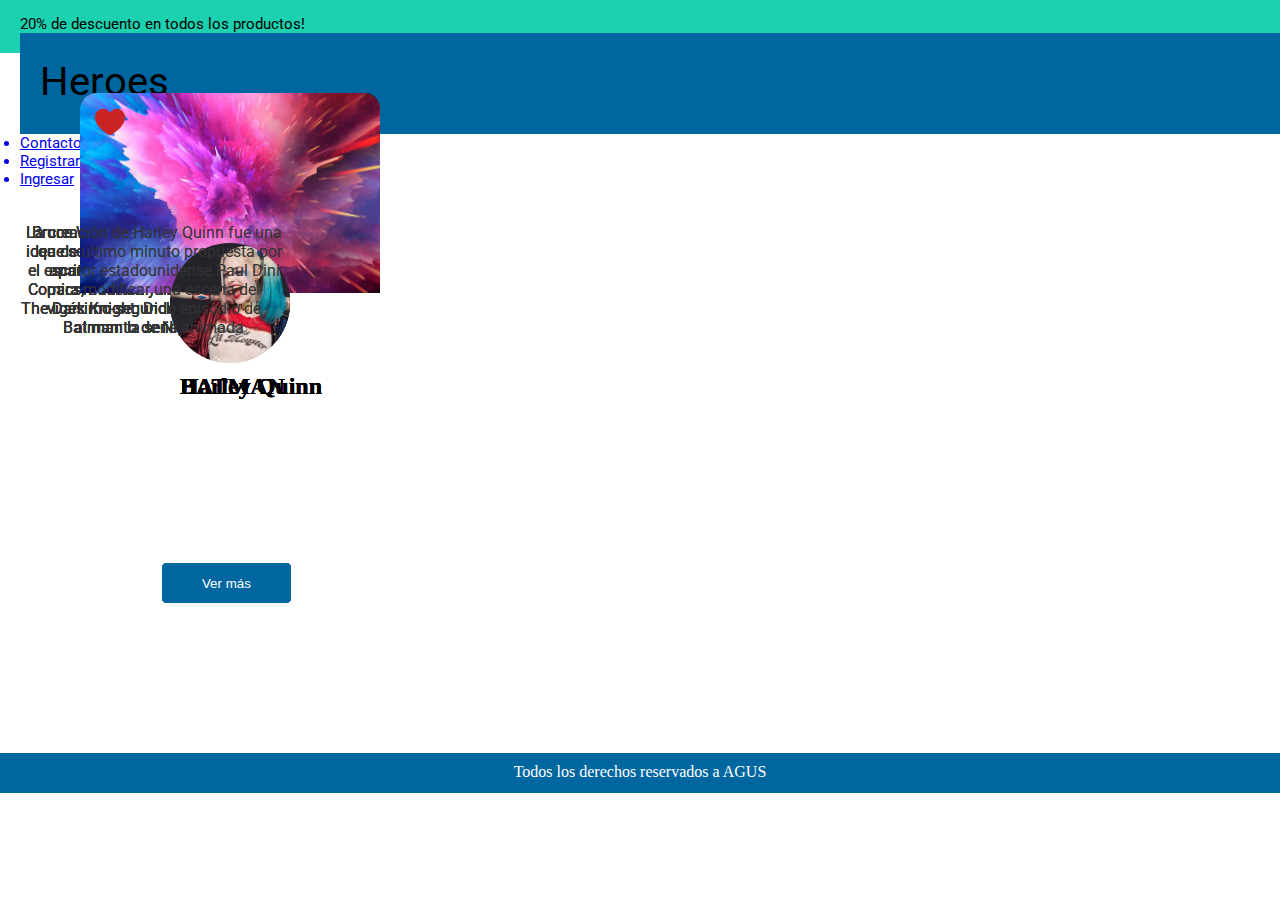
<file: index.html>
<!DOCTYPE html>
<html lang="en">
<head>
    <meta charset="UTF-8">
    <meta name="viewport" content="width=device-width, initial-scale=1.0">
    

    <!--FONT-->
    <link rel="preconnect" href="https://fonts.gstatic.com"> 
    <link href="https://fonts.googleapis.com/css2?family=Roboto:ital,wght@0,100;0,300;0,400;0,500;0,700;0,900;1,100;1,300;1,400;1,500;1,700;1,900&display=swap" rel="stylesheet">



    <!--CSS-->
    <link rel="stylesheet" href="style/style.css">

    <title>Heroes</title>
</head>
<body>
    <header>
        <div class="header-container">
        <p>20% de descuento en todos los productos!</p>
        </div>
        <div class="container-h1" >
            <a href="#index.html"><h1>Heroes</h1></a>
        </div>

        <div class="container-menu" >
            <ul class="lista-menu" >
                <a class="a-menu" href="/contacto.html"><li class="item" >Contacto</li></a>
                <a class="a-menu" href="/registro.html"><li class="item" >Registrarme</li></a>
                <a class="a-menu" href="/ingresar.html"><li class="item" >Ingresar</li></a>
            </ul>
        </div>
    </header>
    <main>

    <section class="card-container" >

        <div class="card">
            <div class="card-header" >
                <img class="fondo" src="img/batman-fondo.png" alt="cuartel secreto de batman">
                <span class="" >
                    <img class="corazon" src="img/corazon.png" alt="un corazón rojo">
                </span>
            </div>

            <div class="card-body" >
                <img class="perfil" src="img/batman.png" alt="batman">
                <h2 class="h2-batman" >BATMAN</h2>
                <p class="p-batman">Bruce Wayne es el único personaje que se identifica como Batman y aparece en Batman, Detective Comics, Batman y Robin, y Batman: The Dark Knight. Dick Grayson vuelve al manto de Nightwing</p>
                <button class="boton ">Ver más</button>
            </div>
        </div>

        <div class="card">
            <div class="card-header" >
                <img class="fondo" src="img/harley-fondo.png" alt="cuartel secreto de batman">
                <span class="" >
                    <img class="corazon" src="img/corazon.png" alt="un corazón rojo">
                </span>
            </div>

            <div class="card-body" >
                <img class="perfil" src="img/harley.png" alt="batman">
                <h2 class="h2-batman" >Harley Quinn</h2>
                <p class="p-batman">La creación de Harley Quinn fue una idea de último minuto propuesta por el escritor estadounidense Paul Dini para modificar una escena del vigésimo-segundo episodio de Batman: la serie animada</p>
                <button class="boton ">Ver más</button>
            </div>
        </div>

        <div class="card">
            <div class="card-header" >
                <img class="fondo" src="img/batman-fondo.png" alt="cuartel secreto de batman">
                <span class="" >
                    <img class="corazon" src="img/corazon.png" alt="un corazón rojo">
                </span>
            </div>

            <div class="card-body" >
                <img class="perfil" src="img/batman.png" alt="batman">
                <h2 class="h2-batman" >BATMAN</h2>
                <p class="p-batman">Bruce Wayne es el único personaje que se identifica como Batman y aparece en Batman, Detective Comics, Batman y Robin, y Batman: The Dark Knight. Dick Grayson vuelve al manto de Nightwing</p>
                <button class="boton ">Ver más</button>
            </div>
        </div>

        <div class="card">
            <div class="card-header" >
                <img class="fondo" src="img/harley-fondo.png" alt="cuartel secreto de batman">
                <span class="" >
                    <img class="corazon" src="img/corazon.png" alt="un corazón rojo">
                </span>
            </div>

            <div class="card-body" >
                <img class="perfil" src="img/harley.png" alt="batman">
                <h2 class="h2-batman" >Harley Quinn</h2>
                <p class="p-batman">La creación de Harley Quinn fue una idea de último minuto propuesta por el escritor estadounidense Paul Dini para modificar una escena del vigésimo-segundo episodio de Batman: la serie animada</p>
                <button class="boton ">Ver más</button>
            </div>
        </div>

        <div class="card">
            <div class="card-header" >
                <img class="fondo" src="img/batman-fondo.png" alt="cuartel secreto de batman">
                <span class="" >
                    <img class="corazon" src="img/corazon.png" alt="un corazón rojo">
                </span>
            </div>

            <div class="card-body" >
                <img class="perfil" src="img/batman.png" alt="batman">
                <h2 class="h2-batman" >BATMAN</h2>
                <p class="p-batman">Bruce Wayne es el único personaje que se identifica como Batman y aparece en Batman, Detective Comics, Batman y Robin, y Batman: The Dark Knight. Dick Grayson vuelve al manto de Nightwing</p>
                <button class="boton ">Ver más</button>
            </div>
        </div>

        <div class="card">
            <div class="card-header" >
                <img class="fondo" src="img/harley-fondo.png" alt="cuartel secreto de batman">
                <span class="" >
                    <img class="corazon" src="img/corazon.png" alt="un corazón rojo">
                </span>
            </div>

            <div class="card-body" >
                <img class="perfil" src="img/harley.png" alt="batman">
                <h2 class="h2-batman" >Harley Quinn</h2>
                <p class="p-batman">La creación de Harley Quinn fue una idea de último minuto propuesta por el escritor estadounidense Paul Dini para modificar una escena del vigésimo-segundo episodio de Batman: la serie animada</p>
                <button class="boton ">Ver más</button>
            </div>
        </div>

    </section>

    </main>

    <footer>
        <p class="p-footer" >Todos los derechos reservados a AGUS</p>
    </footer>
</body>
</html>
</file>
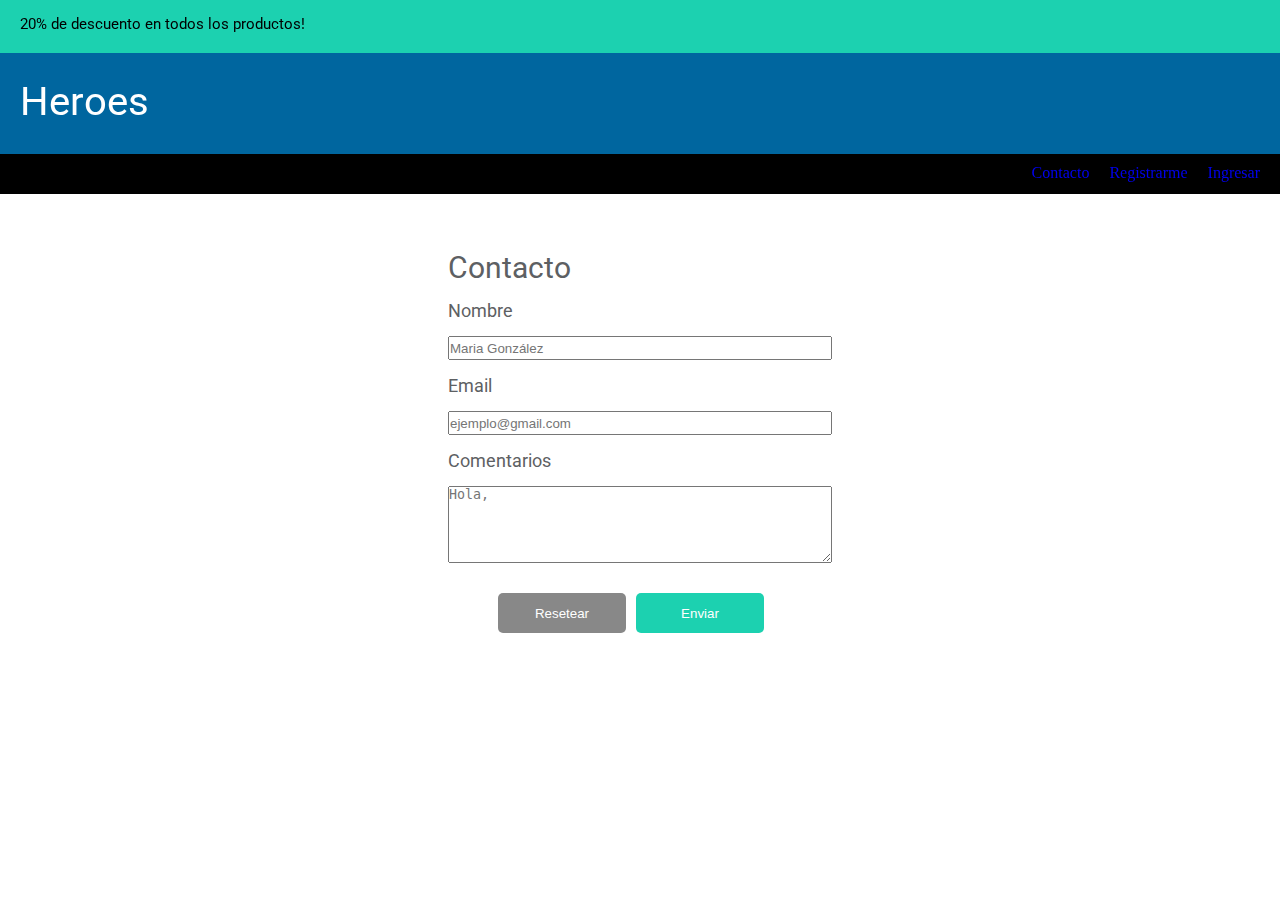
<file: contacto.html>
<!DOCTYPE html>
<html lang="en">
<head>
    <meta charset="UTF-8">
    <meta name="viewport" content="width=device-width, initial-scale=1.0">
    
    <!--FONT-->
    <link rel="preconnect" href="https://fonts.gstatic.com"> 
    <link href="https://fonts.googleapis.com/css2?family=Roboto:ital,wght@0,100;0,300;0,400;0,500;0,700;0,900;1,100;1,300;1,400;1,500;1,700;1,900&display=swap" rel="stylesheet">


    <!--CSS-->

    <link rel="stylesheet" href="style/style1.css">
<!--     <link rel="stylesheet" href="style/style.css">
 -->    <title>Contacto</title>
</head>
<body>

    <header>
        <div class="header-container">
        <p>20% de descuento en todos los productos!</p>
        </div>
        <div class="container-h1" >
            <a href="/index.html"><h1>Heroes</h1></a>
        </div>

        <div class="container-menu" >
            <ul class="lista-menu" >
                <a class="a-menu" href="#contacto.html"><li class="item" >Contacto</li></a>
                <a class="a-menu" href="/registro.html"><li class="item" >Registrarme</li></a>
                <a class="a-menu" href="/ingresar.html"><li class="item" >Ingresar</li></a>
            </ul>
        </div>
    </header>




    <!-- FORM -->
    <div class="form-container" >
    <form action="" method="POST" class="speaker-form" >
        <legend class="speaker-form-header" >Contacto</legend>

                <div class="form-row" >
                    <label for="full-name"  >Nombre</label>
                    <input type="text" id="full-name" name="nombre" placeholder="Maria González">
        
                    <label for="email">Email</label>
                    <input type="email" name="email" id="email" placeholder="ejemplo@gmail.com">
        
                    <label for="mensaje">Comentarios</label>
                    <textarea name="mensaje" id="mensaje" cols="30" rows="5" placeholder="Hola, "></textarea>
                    <div class="button-container" >
                        <button class="b-resetear" type="reset">Resetear</button>
                        <button class="b-enviar" type="submit">Enviar</button>
                    </div>
                </div>

            </form>    
        </div>
        <!-- FIN FORM -->




</body>
</html>
</file>
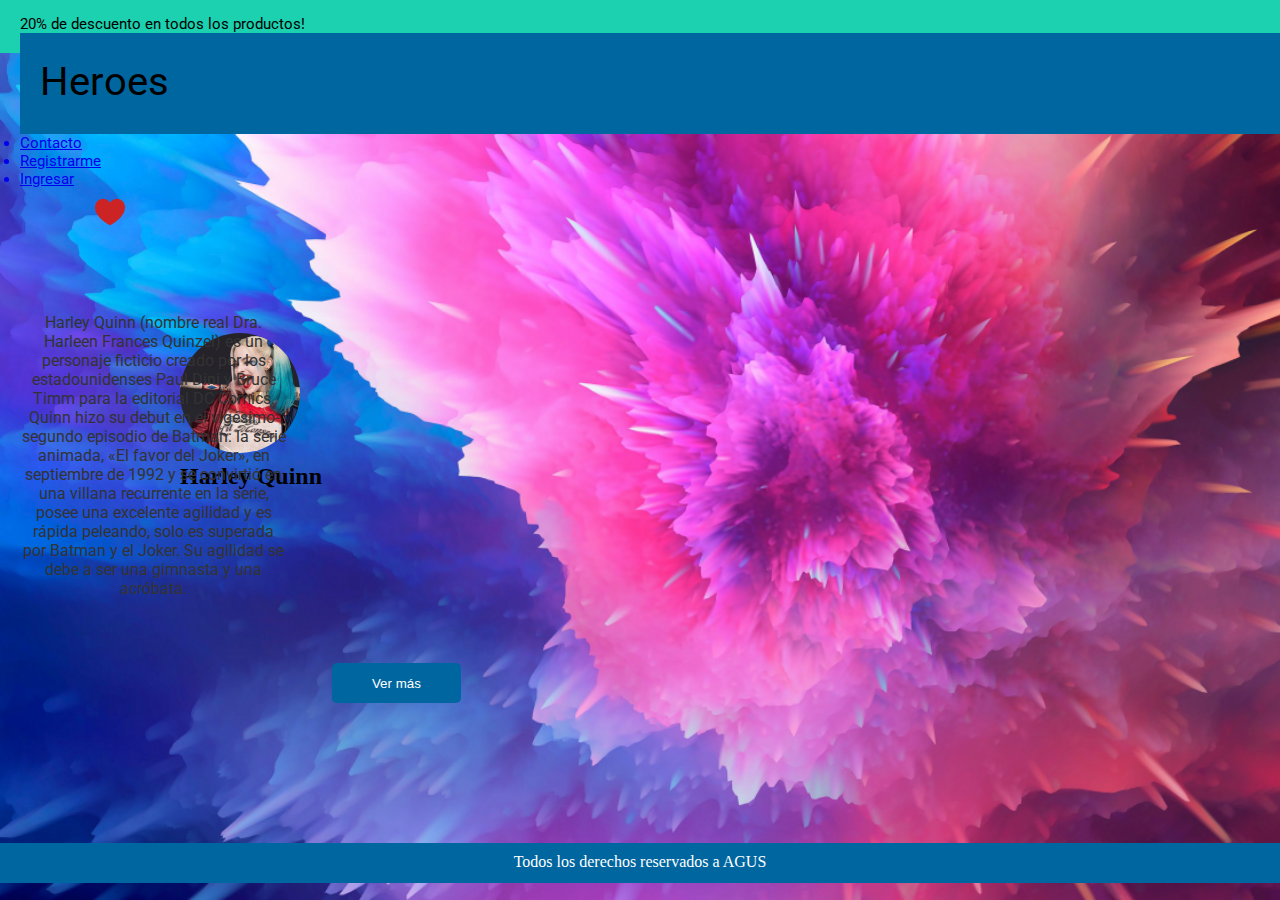
<file: infocard.html>
<!DOCTYPE html>
<html lang="en">
<head>
    <meta charset="UTF-8">
    <meta name="viewport" content="width=device-width, initial-scale=1.0">
    

    <!--FONT-->
    <link rel="preconnect" href="https://fonts.gstatic.com"> 
    <link href="https://fonts.googleapis.com/css2?family=Roboto:ital,wght@0,100;0,300;0,400;0,500;0,700;0,900;1,100;1,300;1,400;1,500;1,700;1,900&display=swap" rel="stylesheet">



    <!--CSS-->
    <link rel="stylesheet" href="style/style.css">
    <link rel="stylesheet" href="style/style2.css">


    <title>Heroes</title>
</head>
<body>
    <header>
        <div class="header-container">
        <p>20% de descuento en todos los productos!</p>
        </div>
        <div class="container-h1" >
            <a href="/index.html"><h1>Heroes</h1></a>
        </div>

        <div class="container-menu" >
            <ul class="lista-menu" >
                <a class="a-menu" href="/contacto.html"><li class="item" >Contacto</li></a>
                <a class="a-menu" href="/registro.html"><li class="item" >Registrarme</li></a>
                <a class="a-menu" href="/ingresar.html"><li class="item" >Ingresar</li></a>
            </ul>
        </div>
    </header>
    <main>

        <div class="back-img" ></div>
    <section class="card-container" >

        <div class="card">
            <div class="card-header" >
                <span class="" >
                    <img class="corazon" src="img/corazon.png" alt="un corazón rojo">
                </span>
            </div>

            <div class="card-body" >
                <img class="perfil" src="img/harley.png" alt="batman">
                <h2 class="h2-batman" >Harley Quinn</h2>
                <p class="p-batman">Harley Quinn (nombre real Dra. Harleen Frances Quinzel) es un personaje ficticio creado por los estadounidenses Paul Dini y Bruce Timm para la editorial DC Comics. Quinn hizo su debut en el vigésimo-segundo episodio de Batman: la serie animada, «El favor del Joker», en septiembre de 1992 y se convirtió en una villana recurrente en la serie, posee una excelente agilidad y es rápida peleando, solo es superada por Batman y el Joker. Su agilidad se debe a ser una gimnasta y una acróbata.</p>
                <button class="boton ">Ver más</button>
            </div>
        </div>

    </section>

    </main>

    <footer>
        <p class="p-footer" >Todos los derechos reservados a AGUS</p>
    </footer>
</body>
</html>
</file>
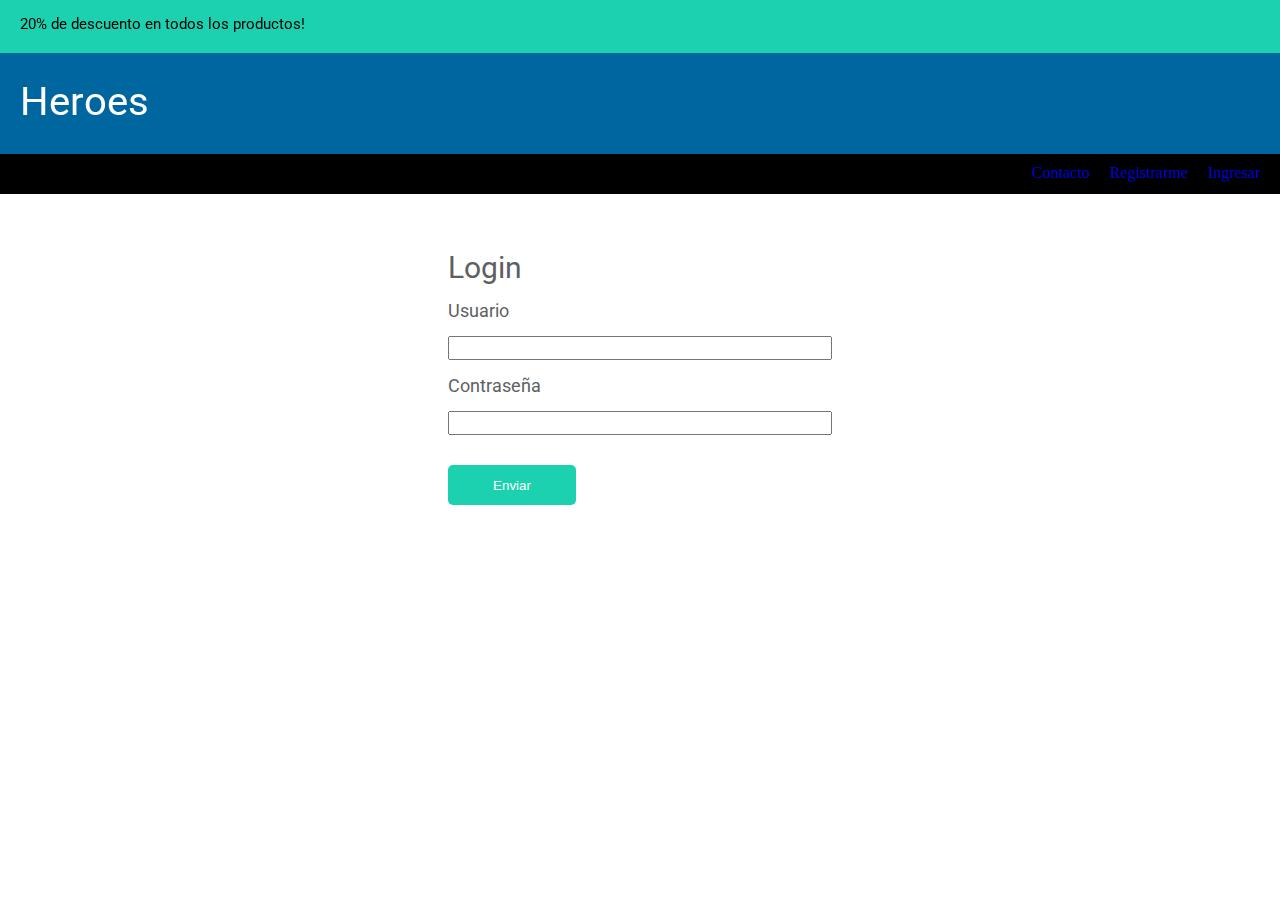
<file: ingresar.html>
<!DOCTYPE html>
<html lang="en">
<head>
    <meta charset="UTF-8">
    <meta name="viewport" content="width=device-width, initial-scale=1.0">
    
    <!--FONT-->
    <link rel="preconnect" href="https://fonts.gstatic.com"> 
    <link href="https://fonts.googleapis.com/css2?family=Roboto:ital,wght@0,100;0,300;0,400;0,500;0,700;0,900;1,100;1,300;1,400;1,500;1,700;1,900&display=swap" rel="stylesheet">


    <!--CSS-->

    <link rel="stylesheet" href="style/style1.css">
<!--     <link rel="stylesheet" href="style/style.css">
 -->    <title>Contacto</title>
</head>
<body>

    <header>
        <div class="header-container">
        <p>20% de descuento en todos los productos!</p>
        </div>
        <div class="container-h1" >
            <a href="/index.html"><h1>Heroes</h1></a>
        </div>

        <div class="container-menu" >
            <ul class="lista-menu" >
                <a class="a-menu" href="/contacto.html"><li class="item" >Contacto</li></a>
                <a class="a-menu" href="/registro.html"><li class="item" >Registrarme</li></a>
                <a class="a-menu" href="#ingresar.html"><li class="item" >Ingresar</li></a>
            </ul>
        </div>
    </header>




    <!-- FORM -->
    <div class="form-container" >
    <form action="" method="POST" class="speaker-form" >
        <legend class="speaker-form-header" >Login</legend>

                <div class="form-row" >
                    <label for="full-name"  >Usuario</label>
                    <input type="text" id="full-name" name="nombre" placeholder="">
        
                    <label for="fpassword">Contraseña</label>
                    <input type="password" name="fpassword" id="fpassword" placeholder="">
        
                    <div class="button-container" >
                        <button class="b-enviar" type="submit">Enviar</button>
                    </div>
                </div>

            </form>    
        </div>
        <!-- FIN FORM -->




</body>
</html>
</file>
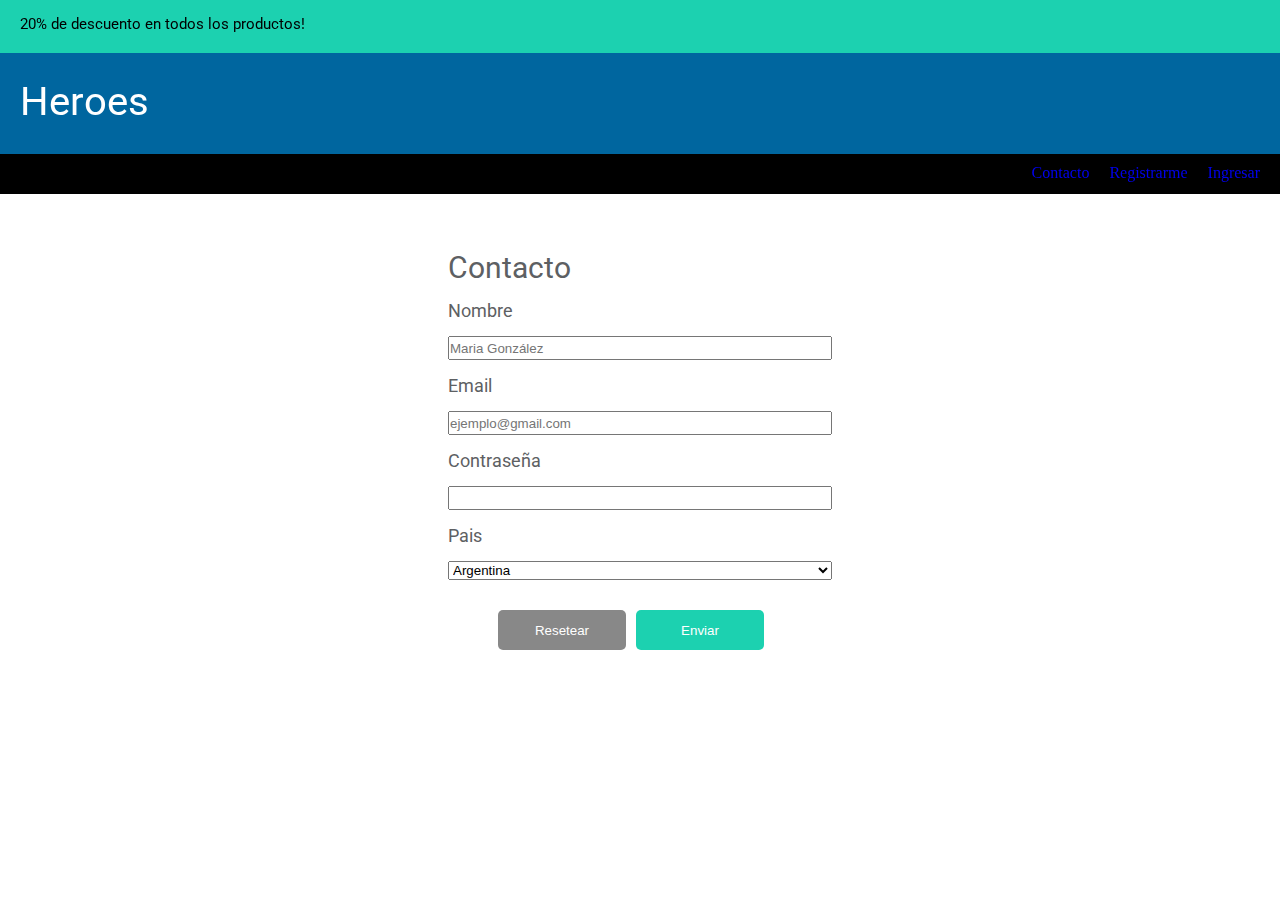
<file: registro.html>
<!DOCTYPE html>
<html lang="en">
<head>
    <meta charset="UTF-8">
    <meta name="viewport" content="width=device-width, initial-scale=1.0">
    
    <!--FONT-->
    <link rel="preconnect" href="https://fonts.gstatic.com"> 
    <link href="https://fonts.googleapis.com/css2?family=Roboto:ital,wght@0,100;0,300;0,400;0,500;0,700;0,900;1,100;1,300;1,400;1,500;1,700;1,900&display=swap" rel="stylesheet">


    <!--CSS-->

    <link rel="stylesheet" href="style/style1.css">
<!--     <link rel="stylesheet" href="style/style.css">
 -->    <title>Contacto</title>
</head>
<body>

    <header>
        <div class="header-container">
        <p>20% de descuento en todos los productos!</p>
        </div>
        <div class="container-h1" >
            <a href="/index.html"><h1>Heroes</h1></a>
        </div>

        <div class="container-menu" >
            <ul class="lista-menu" >
                <a class="a-menu" href="/contacto.html"><li class="item" >Contacto</li></a>
                <a class="a-menu" href="#registro.html"><li class="item" >Registrarme</li></a>
                <a class="a-menu" href="/ingresar.html"><li class="item" >Ingresar</li></a>
            </ul>
        </div>
    </header>







    <!-- FORM -->
    <div class="form-container" >
    <form action="" method="POST" class="speaker-form" >
        <legend class="speaker-form-header" >Contacto</legend>

                <div class="form-row" >
                    <label for="full-name"  >Nombre</label>
                    <input type="text" id="full-name" name="nombre" placeholder="Maria González">
        
                    <label for="email">Email</label>
                    <input type="email" name="email" id="email" placeholder="ejemplo@gmail.com">
        
                    <label for="fpassword">Contraseña</label>
                    <input type="password" name="fpassword" id="fpassword" placeholder="">
        
                    <label for="fpais">Pais</label>
                    
                    <select class="" name="fpais" id="fpais">
                        <option value="arg">Argentina</option>
                        <option value="bra">Brasil</option>
                        <option value="col">Colombia</option>
                    </select>



                    <div class="button-container" >
                        <button class="b-resetear" type="reset">Resetear</button>
                        <button class="b-enviar" type="submit">Enviar</button>
                    </div>
                </div>

            </form>    
        </div>
        <!-- FIN FORM -->




</body>
</html>
</file>
<file: style/style.css>
*{
    margin: 0px;
    padding: 0px;
}

header{
    height: 38px;
    background-color: #1CD1B0;
    font-family: 'Roboto', sans-serif;
    font-style: normal;
    font-weight: normal;
    font-size: 15px;
    line-height: 18px;
    color: #000000;
    padding-top: 15px;
    padding-left: 20px;
}

.container-h1{
    position: relative;
    height: 101px;
    width: 100%;
    background-color: #00669F;

}

h1{
    position: absolute;
    font-family: 'Roboto', sans-serif;
    font-style: normal;
    font-weight: normal;
    font-size: 40px;
    line-height: 47px;
    color: #000000;
    top: 25px;
    left: 20px;
}

.card-container{
    position: relative;
    top:40px;


}

.fondo{
    position: absolute;
    height: 200px;
    width: 300px;
    left: 80px;
}

.fondo1{
    left: 520px;

}

.fondo2{
    left: 960px;
}

.corazon{
    position: absolute;
    left: 95px;
    top: 15px;
}

.corazon1{
    left: 535px;
}

.corazon2{
    left: 975px;
}

.perfil{
    position: absolute;
    left: 170px;
    top: 150px;
    border-radius: 60px;
}

.perfil1{
    left: 610px;
}

.perfil2{
    left: 1050px;
}

.p-container{
    position: absolute;
    left: 81px;
    top:190px;
    width: 298px;
    height: 336px;
    background: #F3F3F3;
    box-shadow: 0px 4px 4px rgba(0, 0, 0, 0.25);
    z-index: -1;
}

.p-cont2{
    left: 520px;
}

.p-cont3{
    left: 960px;
}

.h2-batman{
    position: absolute;
    top: 280px;
    left: 180px;
}

.h2-2{
    left: 600px;
}

.h2-3{
    left: 1060px;
}


.p-batman{
    position: absolute;
    text-align: center;
    top: 130px;
    left: 20px;
/*     margin: 80px 0px 0px 15px;
 */    width: 267px;
    height: 113px;
    font-family: Roboto;
    font-style: normal;
    font-weight: normal;
    font-size: 16px;
    line-height: 19px;
    color: #333333;
}

.boton{
    position: absolute;
    left: 162px;
    top: 470px;
    width: 128.78px;
    height: 40px;
    background-color: #00669F;
    border: none;
    border-radius: 5px;
    color: white;
}

.boton1{
    left: 610px;
}

.boton2{
    left: 1045px;
}


footer{
    position: relative;
    top:700px;
    text-align: center;
    background-color: #00669F;
    color: white;
    height: 30px;
    padding-top: 10px;
}
</file>
<file: style/style1.css>
*{
    margin: 0px;
    padding: 0px;
}

header{
    position: fixed;
    z-index: 1;
    width: 100%;
    margin-top: -200px;
}

.header-container{
    height: 38px;
    background-color: #1CD1B0;
    font-family: 'Roboto', sans-serif;
    font-style: normal;
    font-weight: normal;
    font-size: 15px;
    line-height: 18px;
    color: #000000;
    padding-top: 15px;
    padding-left: 20px;
}

.container-h1{
    position: relative;
    height: 101px;
    width: 100%;
    background-color: #00669F;

}

h1{
    position: absolute;
    font-family: 'Roboto', sans-serif;
    font-style: normal;
    font-weight: normal;
    font-size: 40px;
    line-height: 47px;
    color: white;
    top: 25px;
    left: 20px;
}

.container-menu{
    background-color: black;
    width: 100%;
    height: 40px;
}

.lista-menu{
    color: white;
    display: flex;
    justify-content: flex-end;
    list-style: none;
    text-decoration: none;
}

.a-menu:link {
    text-decoration: none;
}
.a-menu:visited {
    color: white;
}

.a-menu:hover{
    font-weight: bold;
}

.a-menu:active{
    text-decoration: underline;
}

.item{
    margin: 10px 20px 0px 0px;
}

.form-container{
    color: #5d6063;
    font-family: 'Roboto', sans-serif;
    font-size: 18px;
    display: flex;
    flex-direction: column;
    align-items: center;
    margin-top: 200px;
}

.speaker-form{
    border-radius: 3px;
    width: 30%;
    padding: 50px;
    margin: 0 0 40px 0; 
}

.speaker-form-header{
    width: 80%;
    font-size: 30px;
}

.form-row{
    margin-bottom: 40px;
    display: flex;
    justify-content: flex-start;
    flex-direction: column;
    flex-wrap: wrap;
}

label{
    margin: 15px 0;
}

input{
    height: 20px;
}

.button-container{
    display: flex;
    flex-wrap: wrap;
}

.b-resetear, .b-enviar{
    width: 128px;
    height: 40px;
    background-color: #1CD1B0;
    border: none;
    border-radius: 5px;
    color: white;
    margin: 30px 10px 0px 0px;
    cursor: pointer;
}

.b-resetear{
    margin-left: 50px;
    background-color: #888888;
}

.form-row button:hover{
    background-color: #41a2da;
    box-shadow: 2px 2px 5px grey;
}
</file>
<file: style/style2.css>
body {
    background-image: url("/img/harley-fondo-grande.png");
    background-attachment: fixed;
    background-size: cover;
  }

  .card{
      margin-top: 90px;
    max-width: 500px;
    box-shadow: none;
}

.card-body{
    border-radius: 20px;
}


.perfil{
    left: 180px;
    }

.boton{
    margin: 10px 170px;
}
</file>
